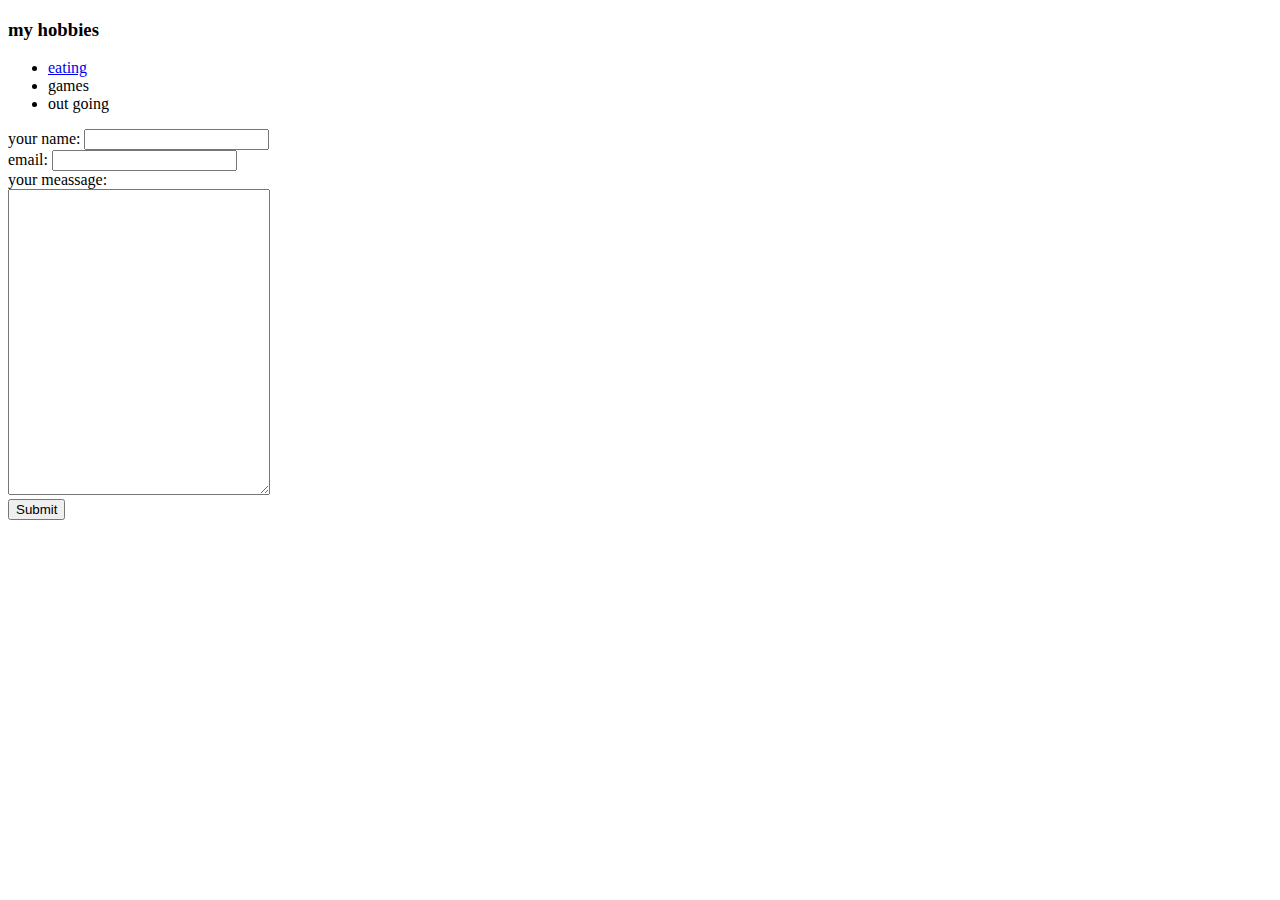
<file: hobbies.html>
<!DOCTYPE html>
<html>
<head>
    <meta charset="UTF-8">
    <title>my hobbies</title>
</head>
<body>
    <h3>my hobbies</h3>
    <ul>
      <li><a href="https://youtu.be/3QVAqlIriMI">eating</a></li>
      <li>games</li>
      <li>out going</li>
    </ul>  
  <form action="mailto:asif47mulla@gmail.com" method="post" enctype="text/plain">
    <label>your name:</label>
    <input type="text" name="yourname" value=""><br>
    <label>email:</label>
    <input type="email" name="youremail" value=""><br>
    <label>your meassage:</label><br>
    <textarea name="your message" rows="20" cols="30"></textarea><br>
    <input type="submit" name="">
  </form>
</body>
</html>
</file>
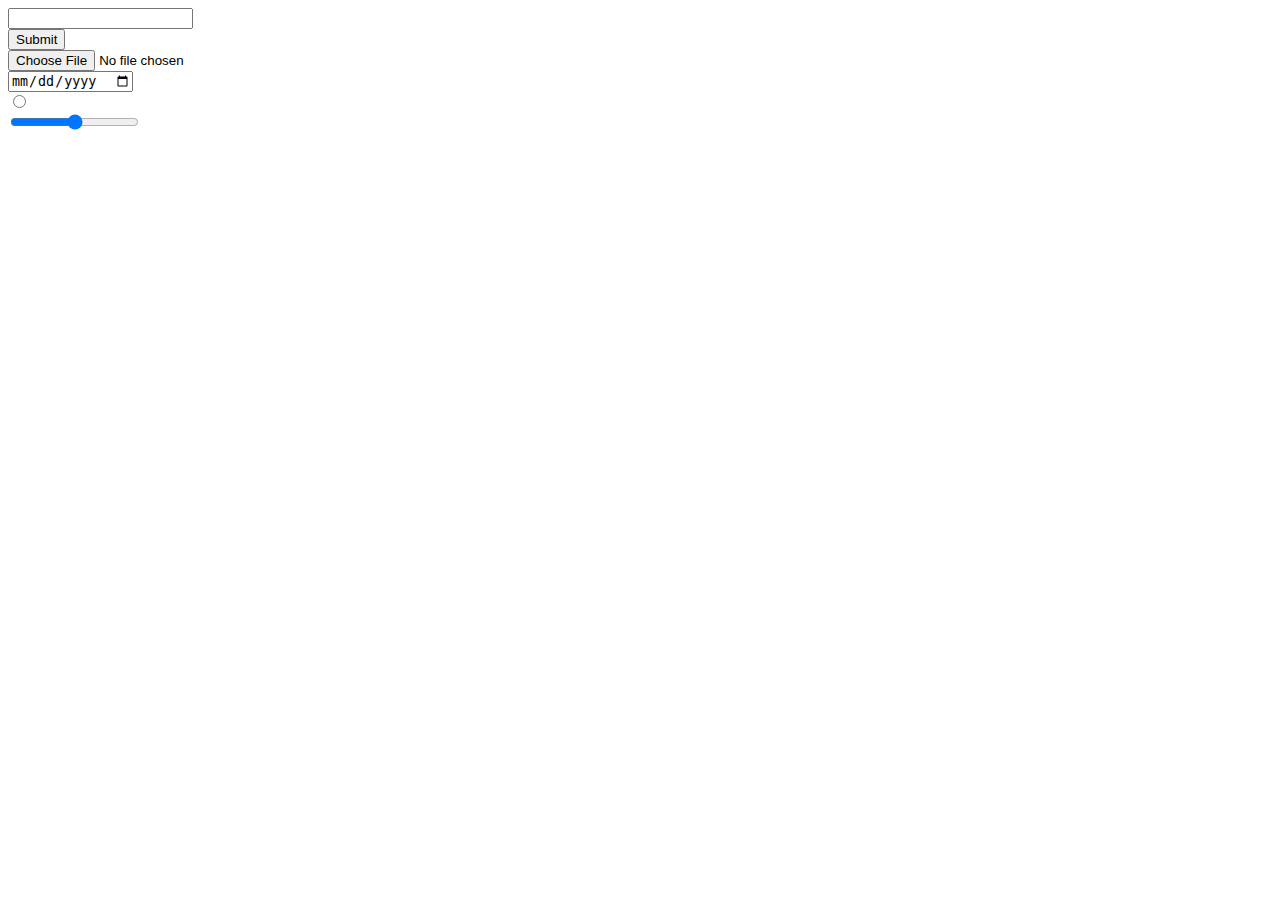
<file: inputs.html>
<!DOCTYPE html>
<html>
    <form>
        <input type="text"><br>
        <input type="submit"><br>
        <input type="file"><br>
        <input type="date"><br>
        <input type="radio"><br>
        <input type="range"><br>
    </form>
</html>
</file>
